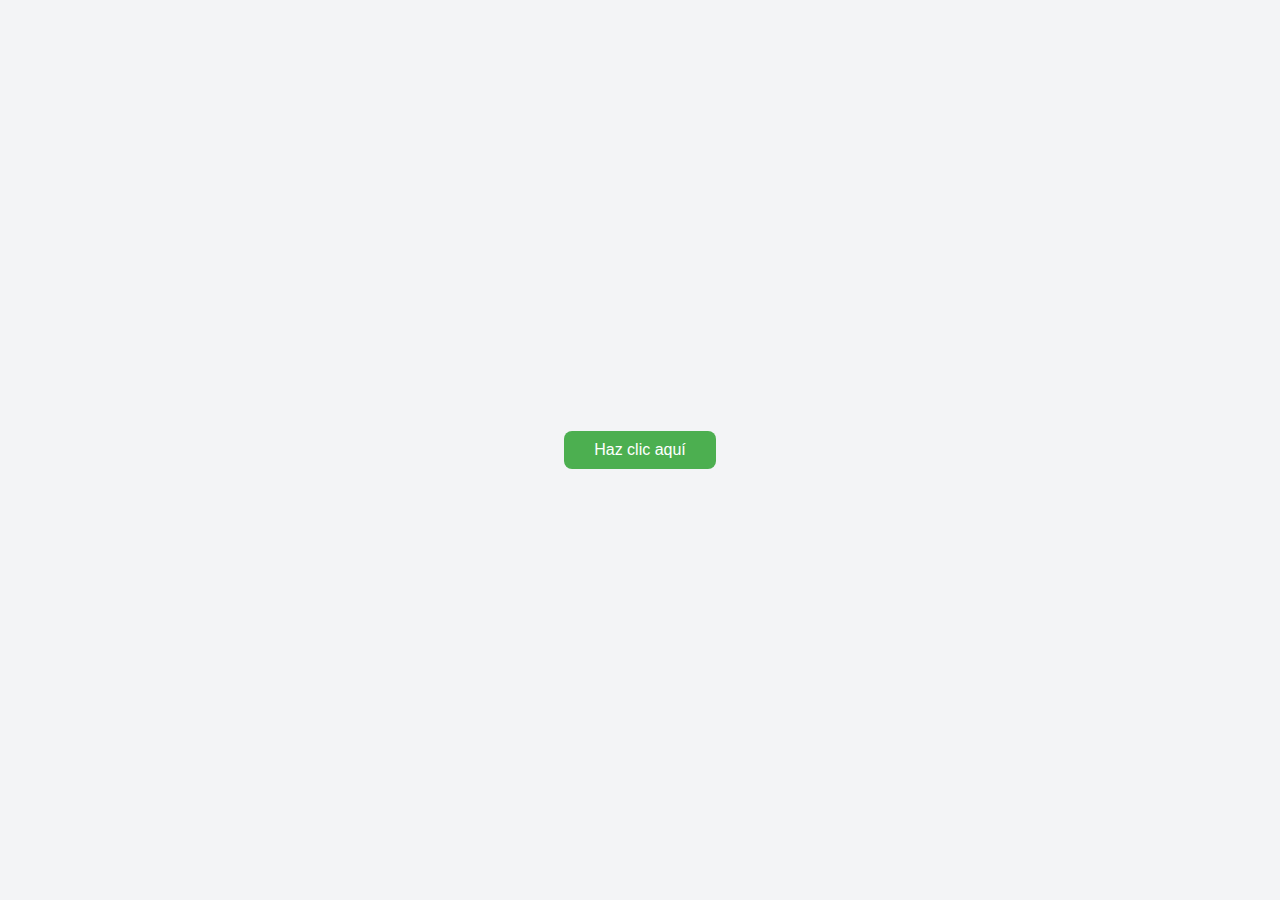
<file: EVENTOS/AgregarEvento/index.html>
<!DOCTYPE html>
<html lang="es">
<head>
  <meta charset="UTF-8">
  <meta name="viewport" content="width=device-width, initial-scale=1.0">
  <title>Ejemplo de Evento Click</title>
  <link rel="stylesheet" href="styles.css"> <!-- Enlace al archivo CSS -->
</head>
<body>
  <div class="contenedor">
    <button id="miBoton">Haz clic aquí</button>
  </div>
  <script src="script.js"></script> <!-- Enlace al archivo JavaScript -->
</body>
</html>
</file>
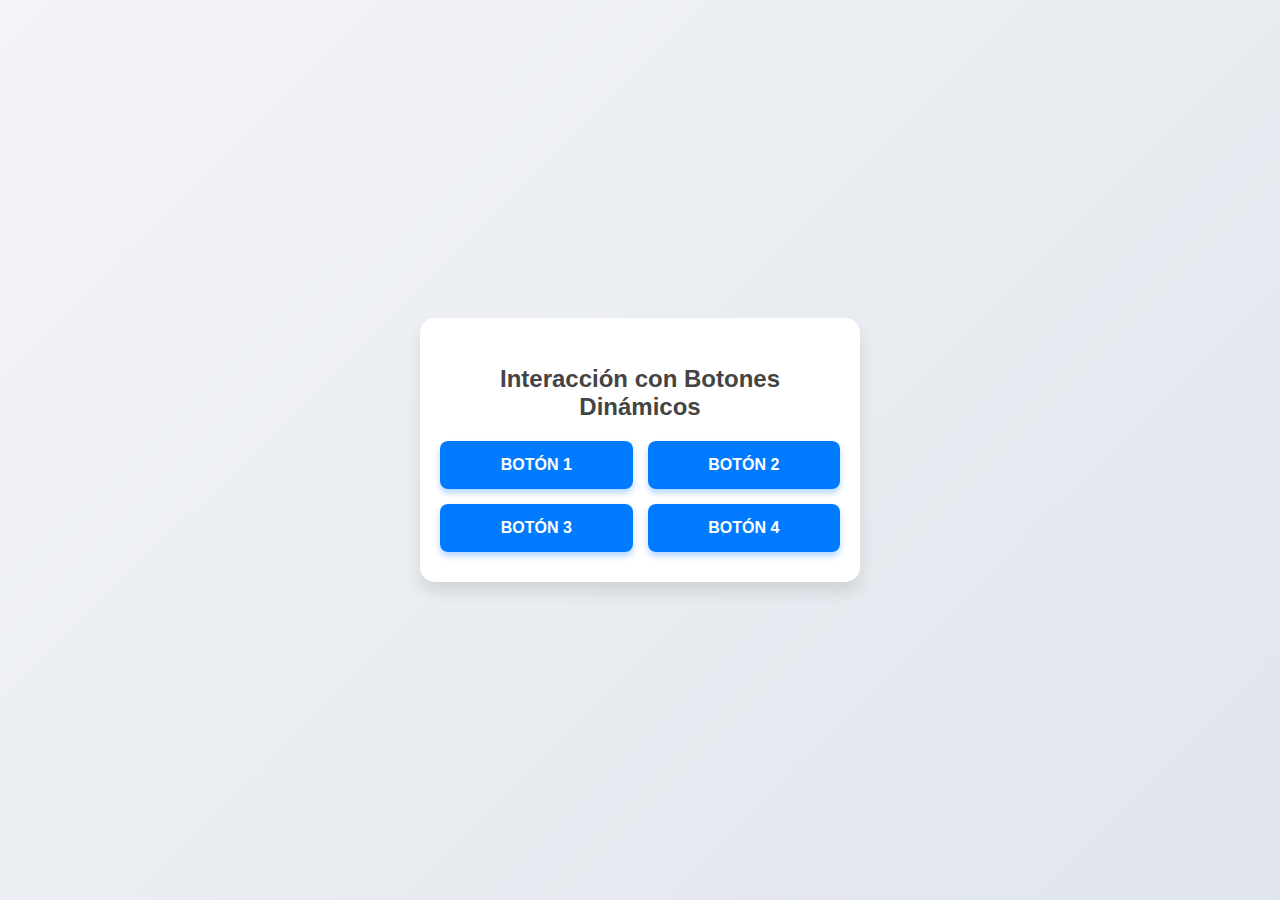
<file: EVENTOS/DelegacionEventos/index.html>
<!DOCTYPE html>
<html lang="es">
<head>
  <meta charset="UTF-8">
  <meta name="viewport" content="width=device-width, initial-scale=1.0">
  <title>Botones Dinámicos</title>
  <link rel="stylesheet" href="styles.css"> <!-- Enlace al archivo CSS -->
</head>
<body>
  <div class="main-container">
    <h1>Interacción con Botones Dinámicos</h1>
    <div id="contenedor" class="button-container">
      <button class="dinamico">Botón 1</button>
      <button class="dinamico">Botón 2</button>
      <button class="dinamico">Botón 3</button>
      <button class="dinamico">Botón 4</button>
    </div>
  </div>
  <script src="script.js"></script> <!-- Enlace al archivo JavaScript -->
</body>
</html>
</file>
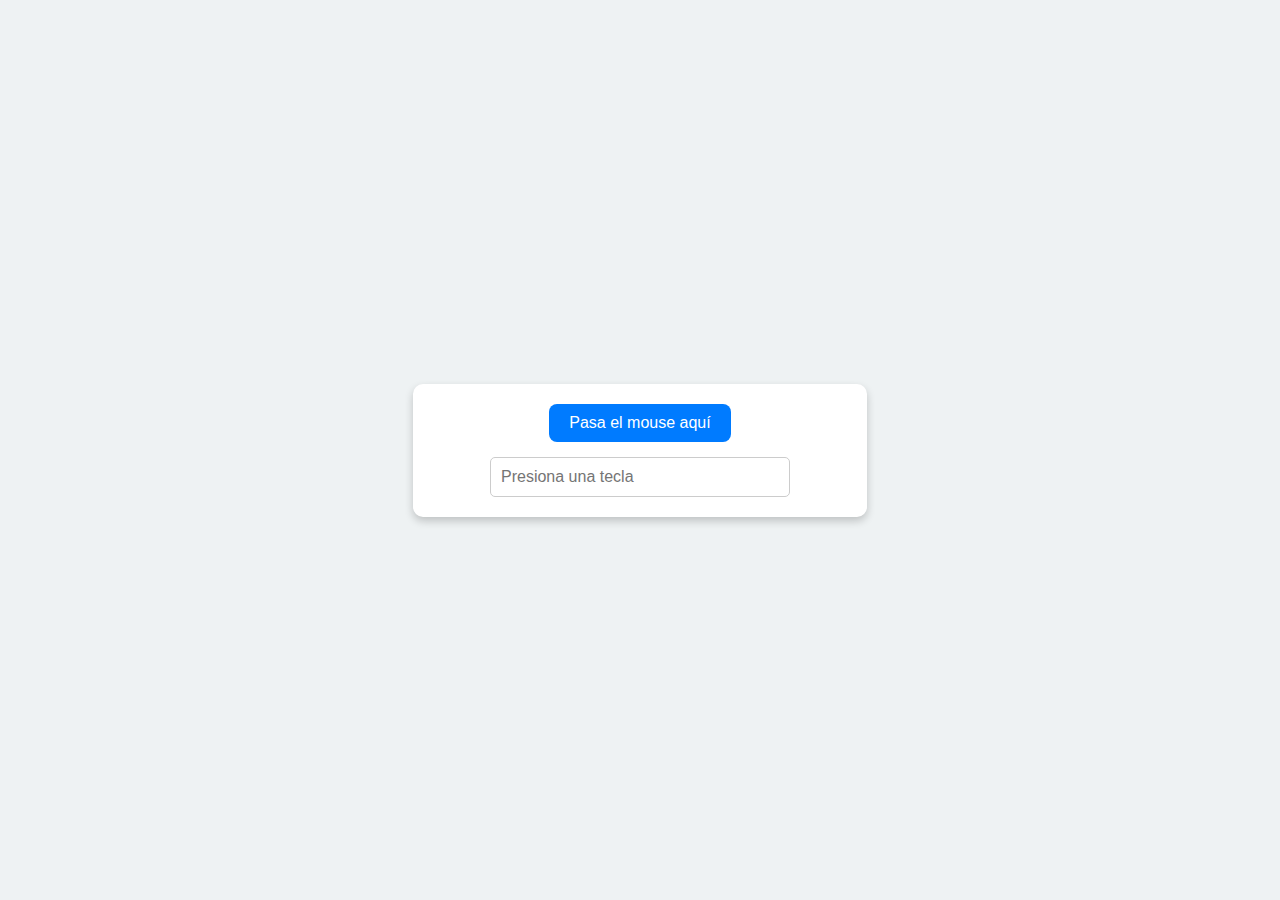
<file: EVENTOS/EventosComunes/index.html>
<!DOCTYPE html>
<html lang="es">
<head>
  <meta charset="UTF-8">
  <meta name="viewport" content="width=device-width, initial-scale=1.0">
  <title>Eventos Mouse y Teclado</title>
  <link rel="stylesheet" href="styles.css"> <!-- Enlace al archivo CSS -->
</head>
<body>
  <div class="contenedor">
    <button id="hoverButton">Pasa el mouse aquí</button>
    <input type="text" id="teclaInput" placeholder="Presiona una tecla">
  </div>
  <script src="script.js"></script> <!-- Enlace al archivo JavaScript -->
</body>
</html>
</file>
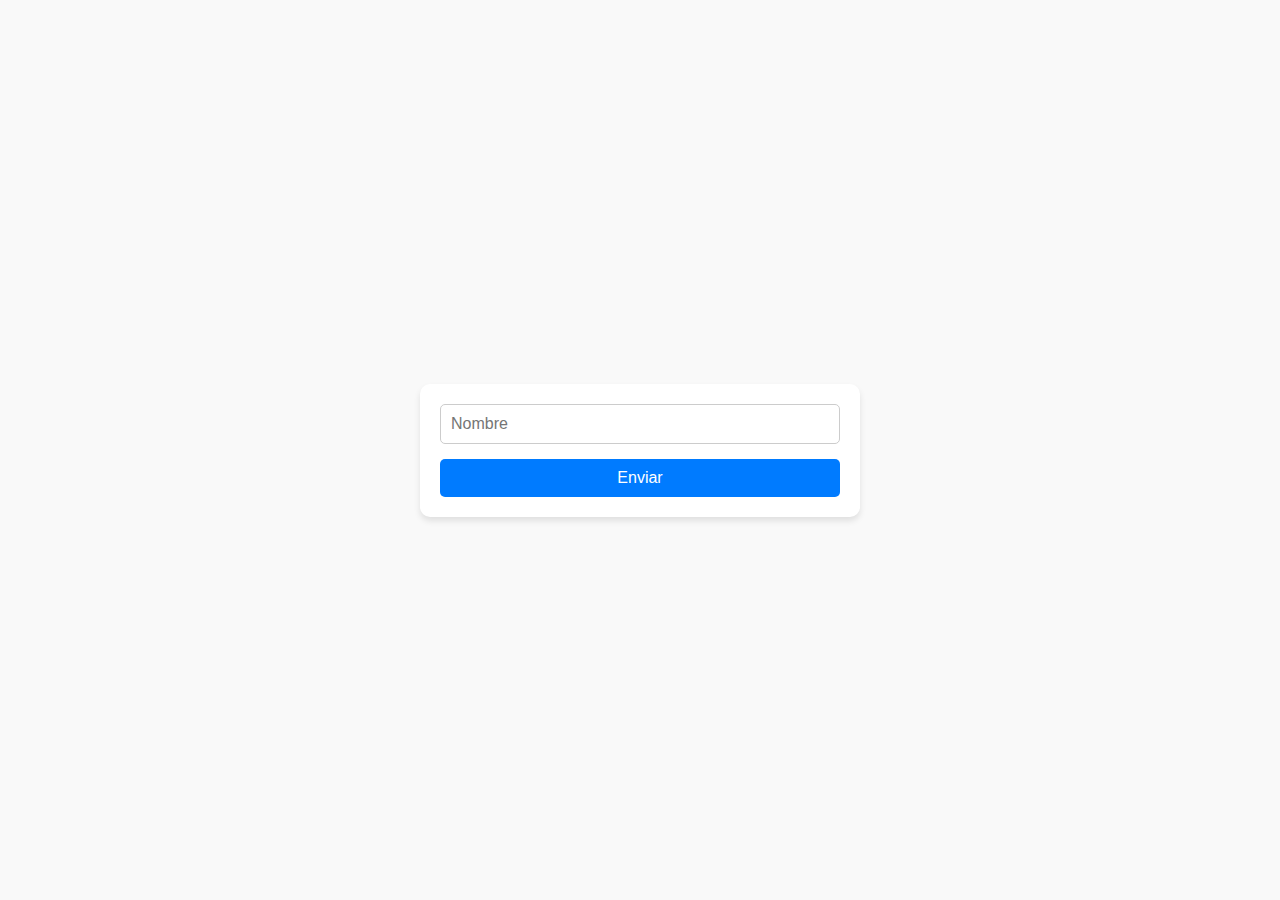
<file: EVENTOS/EventosFormulario/index.html>
<!DOCTYPE html>
<html lang="es">
<head>
  <meta charset="UTF-8">
  <meta name="viewport" content="width=device-width, initial-scale=1.0">
  <title>Formulario con Evento Submit</title>
  <link rel="stylesheet" href="styles.css"> <!-- Enlace al archivo CSS -->
</head>
<body>
  <div class="contenedor">
    <form id="miFormulario">
      <input type="text" id="nombre" placeholder="Nombre" required>
      <button type="submit">Enviar</button>
    </form>
  </div>
  <script src="script.js"></script> <!-- Enlace al archivo JavaScript -->
</body>
</html>
</file>
<file: EVENTOS/AgregarEvento/styles.css>
/* Estilo general para el cuerpo */
body {
    font-family: Arial, sans-serif;
    background-color: #f3f4f6;
    display: flex;
    justify-content: center;
    align-items: center;
    height: 100vh;
    margin: 0;
  }
  
  /* Contenedor para centrar el botón */
  .contenedor {
    text-align: center;
  }
  
  /* Estilo del botón */
  #miBoton {
    background-color: #4caf50; /* Verde */
    color: white;
    border: none;
    padding: 10px 30px;
    font-size: 16px;
    border-radius: 8px;
    cursor: pointer;
    transition: background-color 0.3s ease, transform 0.2s ease;
  }
  
  /* Efecto hover (cuando se pasa el mouse) */
  #miBoton:hover {
    background-color: #45a049; /* Verde más oscuro */
  }
  
  /* Efecto al hacer clic */
  #miBoton:active {
    transform: scale(0.95); /* Reduce un poco el tamaño */
  }
</file>
<file: EVENTOS/DelegacionEventos/styles.css>
/* Estilo general para el cuerpo */
body {
    font-family: 'Arial', sans-serif;
    background: linear-gradient(135deg, #f3f4f7, #e0e5ec);
    margin: 0;
    display: flex;
    justify-content: center;
    align-items: center;
    height: 100vh;
    color: #333;
  }
  
  /* Contenedor principal */
  .main-container {
    text-align: center;
    background-color: #ffffff;
    padding: 30px 20px;
    border-radius: 15px;
    box-shadow: 0 10px 15px rgba(0, 0, 0, 0.1);
    width: 90%;
    max-width: 400px;
  }
  
  /* Título */
  .main-container h1 {
    font-size: 24px;
    margin-bottom: 20px;
    color: #444;
  }
  
  /* Contenedor de botones */
  .button-container {
    display: grid;
    grid-template-columns: repeat(2, 1fr); /* Dos botones por fila */
    gap: 15px;
  }
  
  /* Botones dinámicos */
  .dinamico {
    background-color: #007bff;
    color: #fff;
    border: none;
    border-radius: 8px;
    padding: 15px 20px;
    font-size: 16px;
    font-weight: bold;
    cursor: pointer;
    transition: all 0.3s ease-in-out;
    text-transform: uppercase;
    box-shadow: 0 4px 6px rgba(0, 123, 255, 0.3);
  }
  
  /* Hover en los botones */
  .dinamico:hover {
    background-color: #0056b3;
    box-shadow: 0 6px 8px rgba(0, 123, 255, 0.4);
    transform: translateY(-3px);
  }
  
  /* Efecto activo */
  .dinamico:active {
    transform: translateY(1px);
    box-shadow: 0 2px 4px rgba(0, 123, 255, 0.2);
  }
</file>
<file: EVENTOS/EventosComunes/styles.css>
/* Estilo general para el cuerpo */
body {
    font-family: Arial, sans-serif;
    background-color: #eef2f3;
    display: flex;
    justify-content: center;
    align-items: center;
    height: 100vh;
    margin: 0;
  }
  
  /* Contenedor central */
  .contenedor {
    text-align: center;
    background-color: #ffffff;
    padding: 20px;
    border-radius: 10px;
    box-shadow: 0 4px 8px rgba(0, 0, 0, 0.2);
  }
  
  /* Estilo del botón */
  #hoverButton {
    background-color: #007bff; /* Azul */
    color: white;
    border: none;
    padding: 10px 20px;
    font-size: 16px;
    border-radius: 8px;
    cursor: pointer;
    margin-bottom: 15px;
    transition: background-color 0.3s ease, transform 0.2s ease;
  }
  
  /* Efecto hover (al pasar el mouse) */
  #hoverButton:hover {
    background-color: #0056b3; /* Azul más oscuro */
  }
  
  /* Efecto active (al hacer clic) */
  #hoverButton:active {
    transform: scale(0.95);
  }
  
  /* Estilo del input */
  #teclaInput {
    width: 100%;
    max-width: 300px;
    padding: 10px;
    font-size: 16px;
    border: 1px solid #ccc;
    border-radius: 5px;
    box-sizing: border-box;
  }
  
  /* Input enfocado */
  #teclaInput:focus {
    outline: none;
    border-color: #007bff;
    box-shadow: 0 0 5px rgba(0, 123, 255, 0.5);
  }
</file>
<file: EVENTOS/EventosFormulario/styles.css>
/* Estilo general para el cuerpo */
body {
    font-family: Arial, sans-serif;
    background-color: #f9f9f9;
    display: flex;
    justify-content: center;
    align-items: center;
    height: 100vh;
    margin: 0;
  }
  
  /* Contenedor centrado */
  .contenedor {
    background-color: #ffffff;
    padding: 20px;
    border-radius: 10px;
    box-shadow: 0 4px 6px rgba(0, 0, 0, 0.1);
    width: 100%;
    max-width: 400px;
  }
  
  /* Estilo del input */
  input[type="text"] {
    width: 100%;
    padding: 10px;
    font-size: 16px;
    margin-bottom: 15px;
    border: 1px solid #ccc;
    border-radius: 5px;
    box-sizing: border-box;
  }
  
  /* Input enfocado */
  input[type="text"]:focus {
    outline: none;
    border-color: #007bff;
    box-shadow: 0 0 5px rgba(0, 123, 255, 0.5);
  }
  
  /* Estilo del botón */
  button {
    width: 100%;
    padding: 10px;
    font-size: 16px;
    background-color: #007bff; /* Azul */
    color: white;
    border: none;
    border-radius: 5px;
    cursor: pointer;
    transition: background-color 0.3s ease;
  }
  
  /* Efecto hover en el botón */
  button:hover {
    background-color: #0056b3; /* Azul más oscuro */
  }
  
  /* Efecto active en el botón */
  button:active {
    background-color: #004494;
  }
</file>
